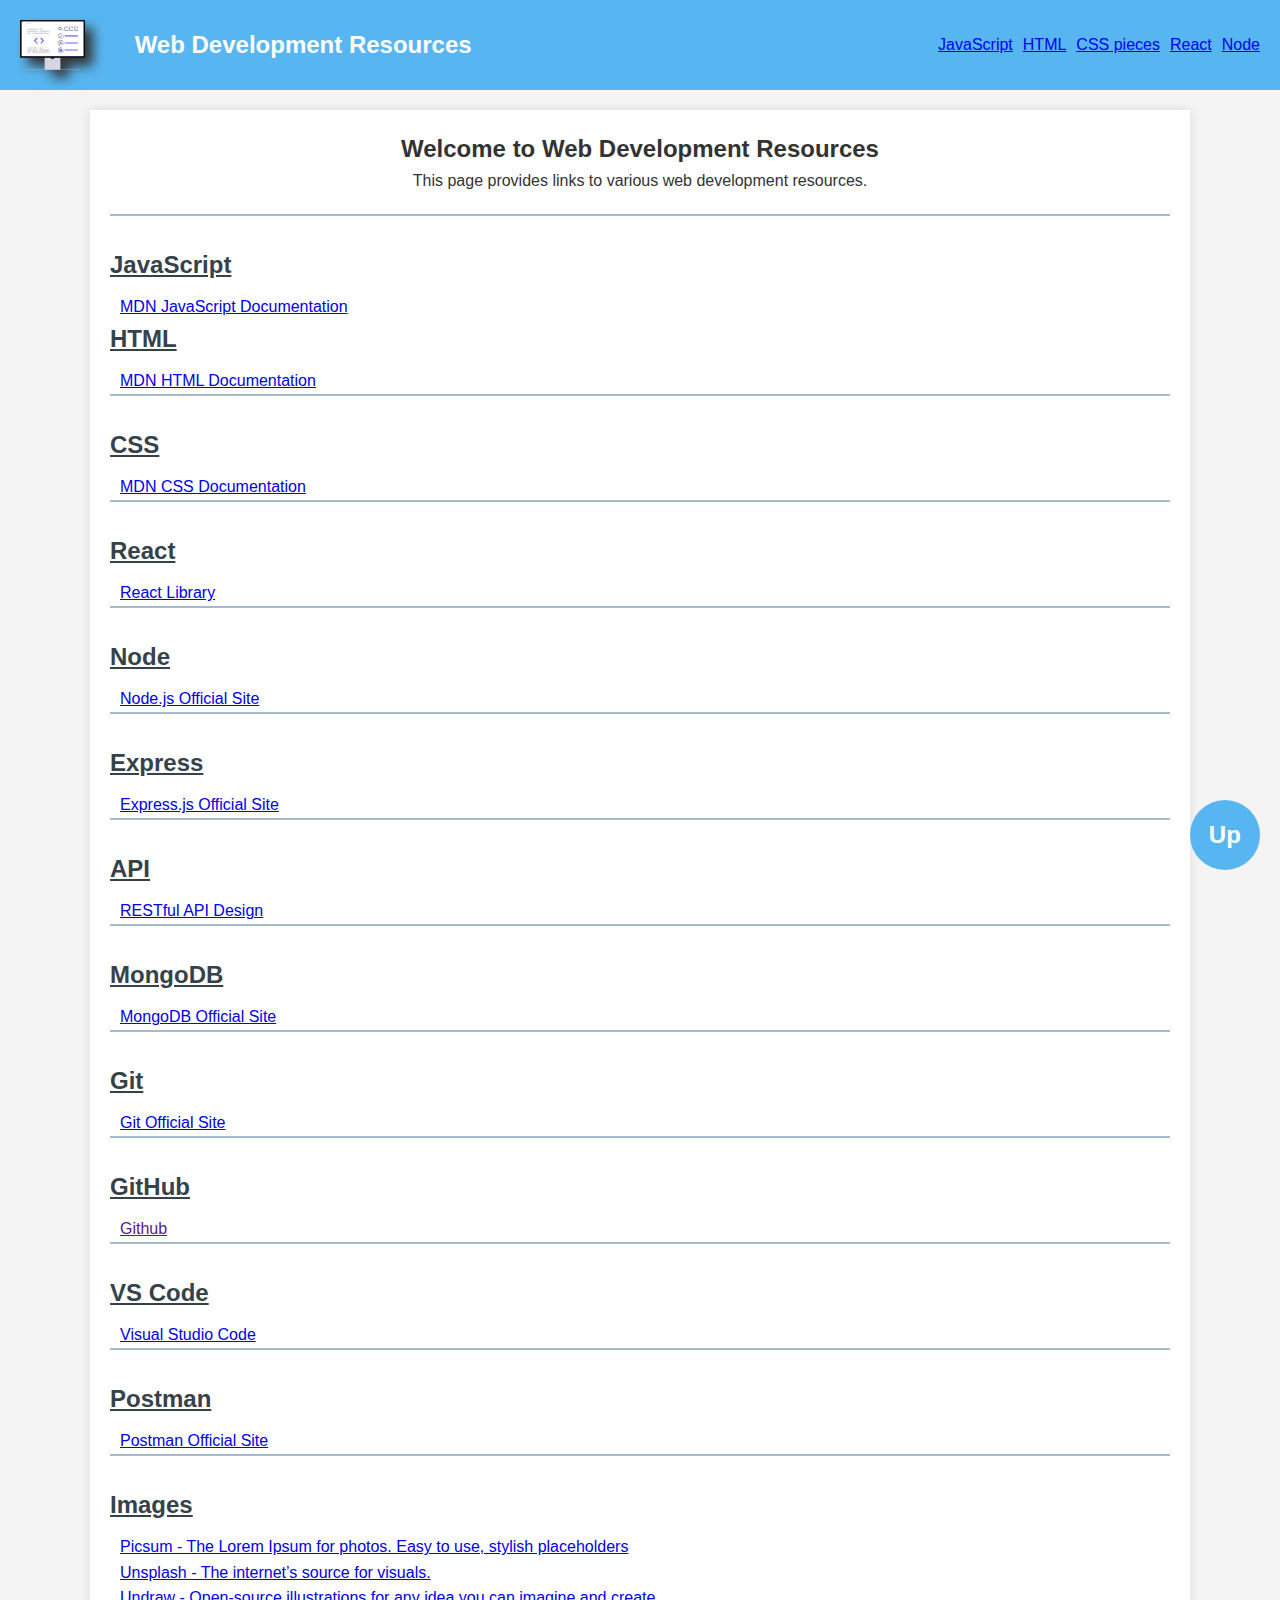
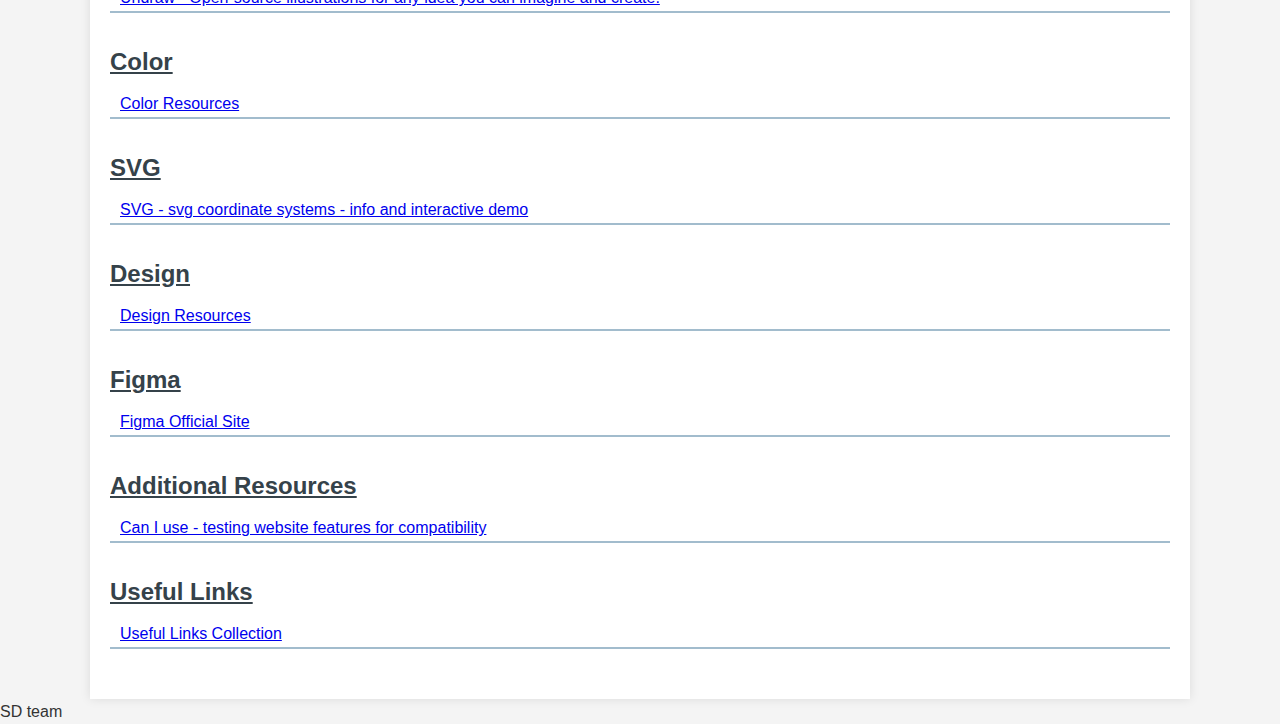
<file: index.html>
<!DOCTYPE html>
<html lang="en">
  <head>
    <meta charset="UTF-8" />
    <meta name="viewport" content="width=device-width, initial-scale=1.0" />
    <title>Web Development Resources</title>
    <link rel="stylesheet" href="styles.css" />
  </head>
  <body>
    <header>
      <div class="header-container">
        <img src="images/undraw_code-review_jdgp.svg" alt="Logo" />
        <h1>Web Development Resources</h1>
      </div>
      
      <nav>
        <ul>
          <li><a href="#javascript">JavaScript</a></li>
          <li><a href="#html">HTML</a></li>
          <li><a href="/css-pieces/homepage.html">CSS pieces</a></li>
          <li><a href="#react">React</a></li>
          <li><a href="#images-section">Node</a></li>
        </ul>
      </nav>
    </header>
    <main>
      <h1>Welcome to Web Development Resources</h1>
      <p>This page provides links to various web development resources.</p>

      <div id="up-button"><a href="#top">Up</a></div>
    <!-- JavaScript Section -->
    <div id="javascript-section" class="section-unit"></div>
        <h2>JavaScript</h2>
        <ul>
          <li>
            <a href="https://developer.mozilla.org/en-US/docs/Web/JavaScript"
              >MDN JavaScript Documentation</a
            >
          </li>
        </ul>
      </div>

      <div id="html-section" class="section-unit">
        <h2>HTML</h2>
        <ul>
          <li>
            <a href="https://developer.mozilla.org/en-US/docs/Web/HTML"
              >MDN HTML Documentation</a
            >
          </li>
        </ul>
      </div>

      <div id="css-section" class="section-unit">
        <h2>CSS</h2>
        <ul>
          <li>
            <a href="https://developer.mozilla.org/en-US/docs/Web/CSS"
              >MDN CSS Documentation</a
            >
          </li>
        </ul>
      </div>

      <div id="react-section" class="section-unit">
        <h2>React</h2>
        <ul>
          <li><a href="https://reactjs.org/">React Library</a></li>
        </ul>
      </div>
      <div id="node-section" class="section-unit">
        <h2>Node</h2>
        <ul>
          <li><a href="https://nodejs.org/en/">Node.js Official Site</a></li>
        </ul>
      </div>
      <div id="express-section" class="section-unit">
        <h2>Express</h2>
        <ul>
          <li><a href="https://expressjs.com/">Express.js Official Site</a></li>
        </ul>
      </div>
      <div id="api-section" class="section-unit">
        <h2>API</h2>
        <ul>
          <li><a href="https://restfulapi.net/">RESTful API Design</a></li>
        </ul>
      </div>
      <div id="mongodb-section" class="section-unit">
        <h2>MongoDB</h2>
        <ul>
          <li><a href="https://www.mongodb.com/">MongoDB Official Site</a></li>
        </ul>
      </div>
      <div id="git-section" class="section-unit">
        <h2>Git</h2>
        <ul>
          <li><a href="https://git-scm.com/">Git Official Site</a></li>
        </ul>
      </div>

      <div id="github-section" class="section-unit">
        <h2>GitHub</h2>
        <ul>
          <li><a href="">Github</a></li>
        </ul>
      </div>
      <div id="vscode-section" class="section-unit">
        <h2>VS Code</h2>
        <ul>
          <li>
            <a href="https://code.visualstudio.com/">Visual Studio Code</a>
          </li>
        </ul>
      </div>

    <div id="postman-section" class="section-unit">
      <h2>Postman</h2>
      <ul>
        <li><a href="https://www.postman.com/">Postman Official Site</a></li>
      </ul>
    </div>

    <div id="images-section" class="section-unit">
      <h2>Images</h2>
      <ul>
        <li>
          <a href="https://picsum.photos/"
            >Picsum - The Lorem Ipsum for photos. Easy to use, stylish
            placeholders</a
          >
        </li>
        <li>
          <a href="https://unsplash.com/" target="_blank" rel="noopener"
            >Unsplash - The internet’s source for visuals.</a
          >
        </li>
        <li>
          <a href="https://undraw.co/" target="_blank" rel="noopener"
            >Undraw - Open-source illustrations for any idea you can imagine and
            create.</a
          >
        </li>
      </ul>
    </div>
      <div class="section-unit">
        <h2>Color</h2>
        <ul>
          <li><a href="#">Color Resources</a></li>
        </ul>
      </div>

      <div class="section-unit">
        <h2>SVG</h2>
        <ul>
          <li><a href="https://www.sarasoueidan.com/blog/svg-coordinate-systems" target="_blank" rel="noopener"
            >SVG - svg coordinate systems - info and interactive demo</a
            >
          </li>
        </ul>
      </div>

      <div class="section-unit">
        <h2>Design</h2>
        <ul>
          <li><a href="#">Design Resources</a></li>
        </ul>
      </div>

      <div class="section-unit">
        <h2>Figma</h2>
        <ul>
          <li><a href="https://www.figma.com/" target="_blank" rel="noopener">Figma Official Site</a></li>
        </ul>
      </div>

      <div class="section-unit">
        <h2>Additional Resources</h2>
        <ul>
          <li><a href="https://caniuse.com/" target="_blank" rel="noopener">Can I use - testing website features for compatibility</a></li>
        </ul>
      </div>

      <div class="section-unit">
        <h2>Useful Links</h2>
        <ul>
          <li><a href="#">Useful Links Collection</a></li>
        </ul>
      </div>
      
    </main>
    <footer>SD team</footer>
  </body>
</html>
</file>
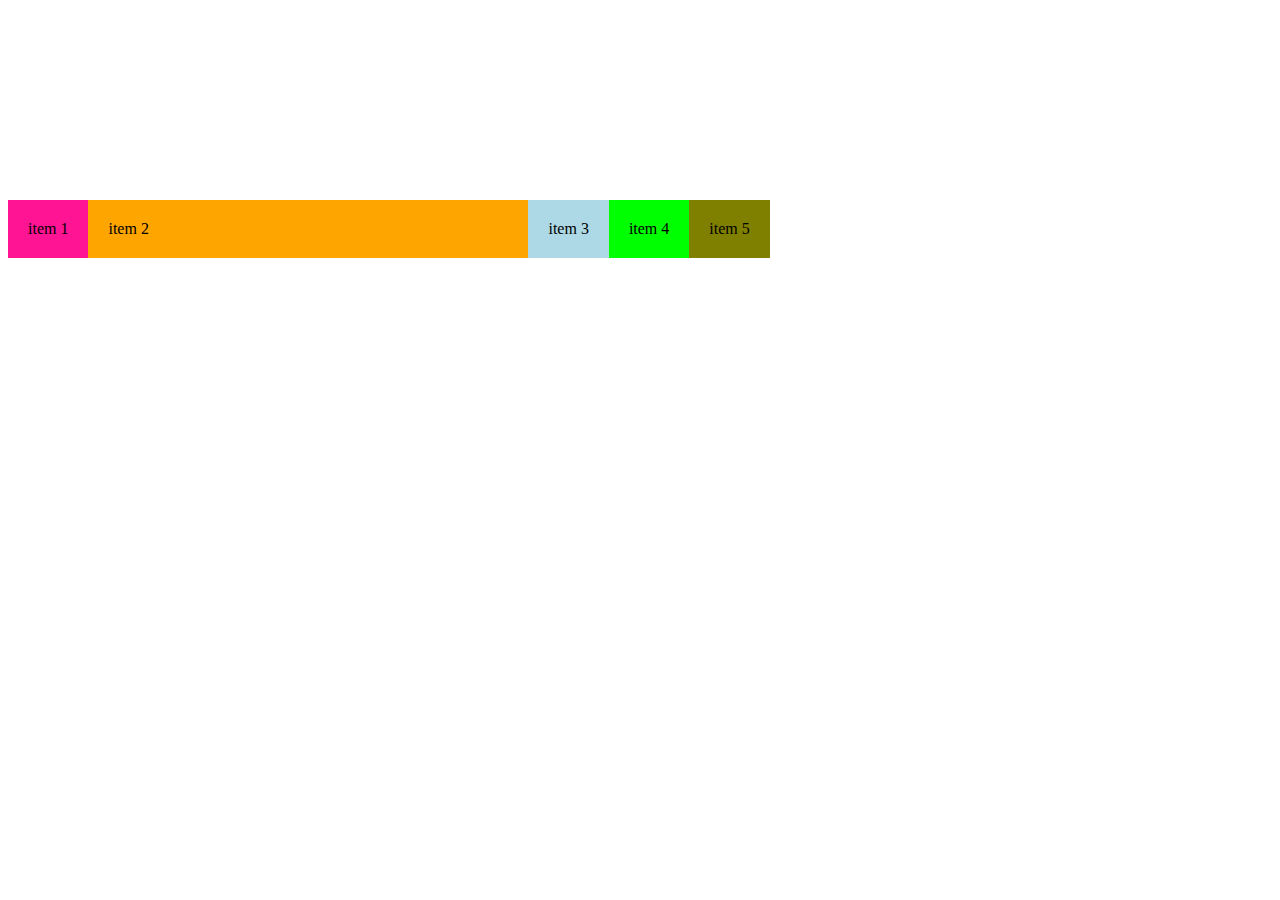
<file: css-pieces/pieces/flex-basis3.html>
<!DOCTYPE html>
<html lang="en">
  <head>
    <meta charset="UTF-8" />
    <meta name="viewport" content="width=device-width, initial-scale=1.0" />
    <title>flex-basis</title>
    <style>
      /* Flex container */
      .flex-container {
        margin-top: 200px;
        display: flex;
      }
      /* Flex item zajedno*/
      .flex-item {
        padding: 20px;
      }
      /* Flex items posebno - 5 itema*/
      .flex-item1 {
        background: deeppink;
      }
      .flex-item2 {
        background: orange;
        flex-basis: 400px;
      }
      .flex-item3 {
        background: lightblue;
      }
      .flex-item4 {
        background: lime;
      }
      .flex-item5 {
        background: olive;
      }
    </style>
  </head>
  <body>
    <section class="flex-container">
      <div class="flex-item flex-item1">item 1</div>
      <div class="flex-item flex-item2">item 2</div>
      <div class="flex-item flex-item3">item 3</div>
      <div class="flex-item flex-item4">item 4</div>
      <div class="flex-item flex-item5">item 5</div>
    </section>
  </body>
</html>
</file>
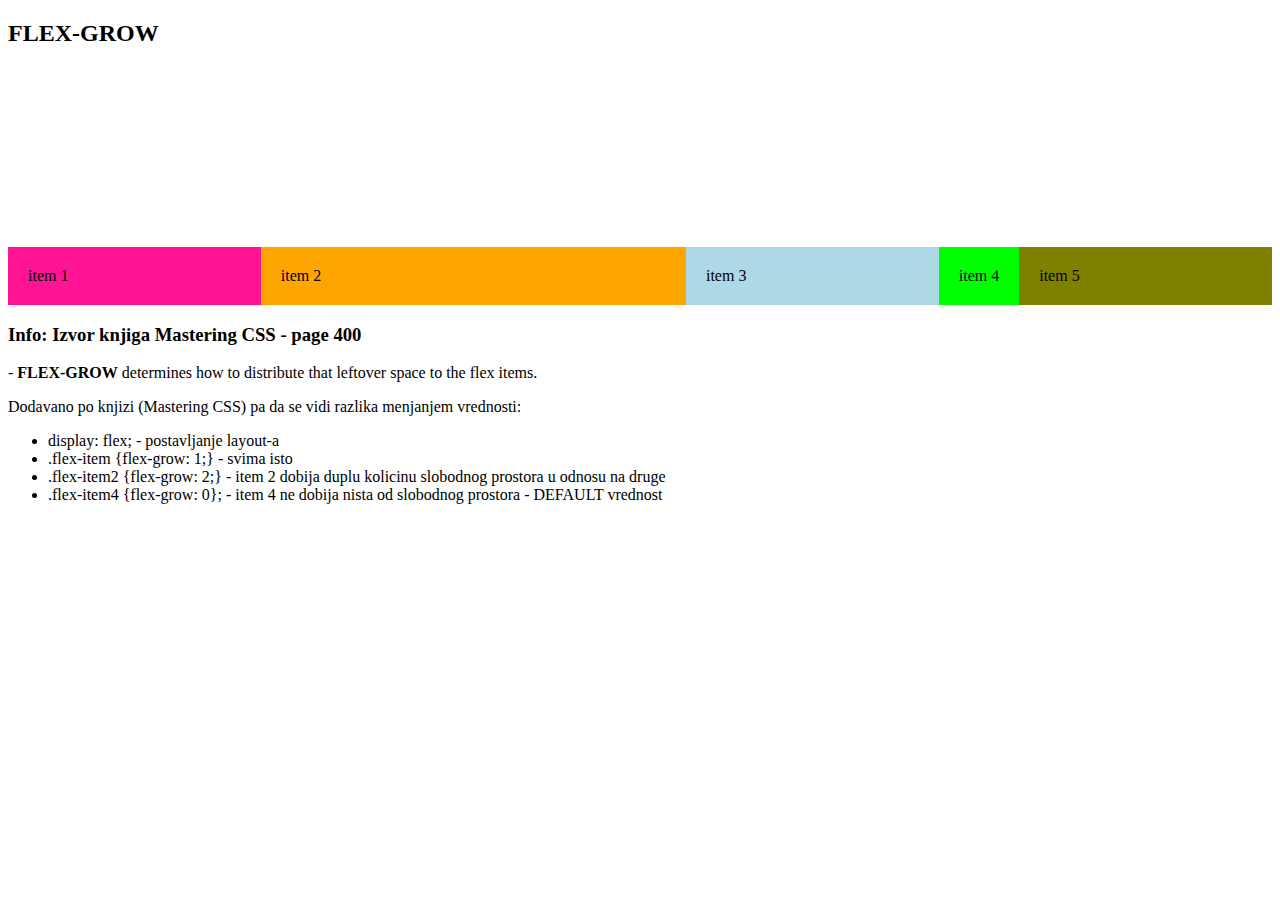
<file: css-pieces/pieces/flex-grow1.html>
<!DOCTYPE html>
<html lang="en">
  <head>
    <meta charset="UTF-8" />
    <meta name="viewport" content="width=device-width, initial-scale=1.0" />
    <title>flex-grow</title>
    <style>
      /* Flex container */
      .flex-container {
        margin-top: 200px;
        display: flex;
      }
      /* Flex item zajedno*/
      .flex-item {
        padding: 20px;
        flex-grow: 1;
      }
      /* Flex items posebno - 5 itema*/
      .flex-item1 {
        background: deeppink;
      }
      .flex-item2 {
        background: orange;
        flex-grow: 2;
      }
      .flex-item3 {
        background: lightblue;
      }
      .flex-item4 {
        background: lime;
        flex-grow: 0;
      }
      .flex-item5 {
        background: olive;
      }
    </style>
  </head>
  <body>
    <!--
====================
Flexbox Demo
====================
-->
    <h2>FLEX-GROW</h2>
    <section class="flex-container">
      <div class="flex-item flex-item1">item 1</div>
      <div class="flex-item flex-item2">item 2</div>
      <div class="flex-item flex-item3">item 3</div>
      <div class="flex-item flex-item4">item 4</div>
      <div class="flex-item flex-item5">item 5</div>
    </section>

    <h3>Info: Izvor knjiga Mastering CSS - page 400</h3>
    <p>
      - <b>FLEX-GROW</b> determines how to distribute that leftover space to the
      flex items.
    </p>
    Dodavano po knjizi (Mastering CSS) pa da se vidi razlika menjanjem
    vrednosti:
    <ul>
      <li>display: flex; - postavljanje layout-a</li>
      <li>.flex-item {flex-grow: 1;} - svima isto</li>
      <li>
        .flex-item2 {flex-grow: 2;} - item 2 dobija duplu kolicinu slobodnog
        prostora u odnosu na druge
      </li>
      <li>
        .flex-item4 {flex-grow: 0}; - item 4 ne dobija nista od slobodnog
        prostora - DEFAULT vrednost
      </li>
    </ul>
  </body>
</html>
</file>
<file: styles.css>
* {
    margin: 0;
    padding: 0;
    box-sizing: border-box;
    font-family: Arial, sans-serif;
}

html {
    scroll-behavior: smooth;
}

body {
    background-color: #f4f4f4;
    color: #333;
    line-height: 1.6;

}

header {
    background: #57b6f1;
    color: #ffffff;
    padding: 20px 20px;
   /*  */
    margin-bottom: 20px;

    display: flex;
    align-items: center;    
    justify-content: space-between;
}

.header-container {
    display: flex;
    align-items: center;
}

header img {
    height: 50px;
    vertical-align: middle;
    margin-right: 50px;
    /* filter: invert(-50%); */
    filter: drop-shadow(8px 8px 6px #333);
    
}

main {
    max-width: 1100px;
    margin: auto;
    padding: 20px;
    background: #ffffff;
    box-shadow: 0 0 10px rgba(0, 0, 0, 0.1);
    position: relative;
}

main p {
    margin-bottom: 20px;
    text-align: center;
}

#up-button {
    text-align: right;
    margin-bottom: 10px;
    position: fixed;
    right: 20px;
    bottom: 20px;
    background: #57b6f1;
    padding: 1rem 1.2rem;
    color: white;
    font-size: 1.5rem;
    cursor: pointer;
    font-weight: bolder;
    text-decoration: none;
    
    border-radius: 50%;
}

#up-button a{
   
    color: white;
    text-decoration: none;
}

.section-unit {
    margin-bottom: 30px;
    border-bottom: #a2bccd 2px solid;
}

h1 {
    /* margin: 0; */
    font-size: 24px;
    text-align: center;
}

h2 {
    color: #35424a;
    margin-bottom: 10px;
    text-decoration: underline;
}

nav ul {
    display: flex;
    justify-content: space-between;
    align-items: center;
}




li {
    list-style: none;
    margin-left: 10px;
}
</file>
